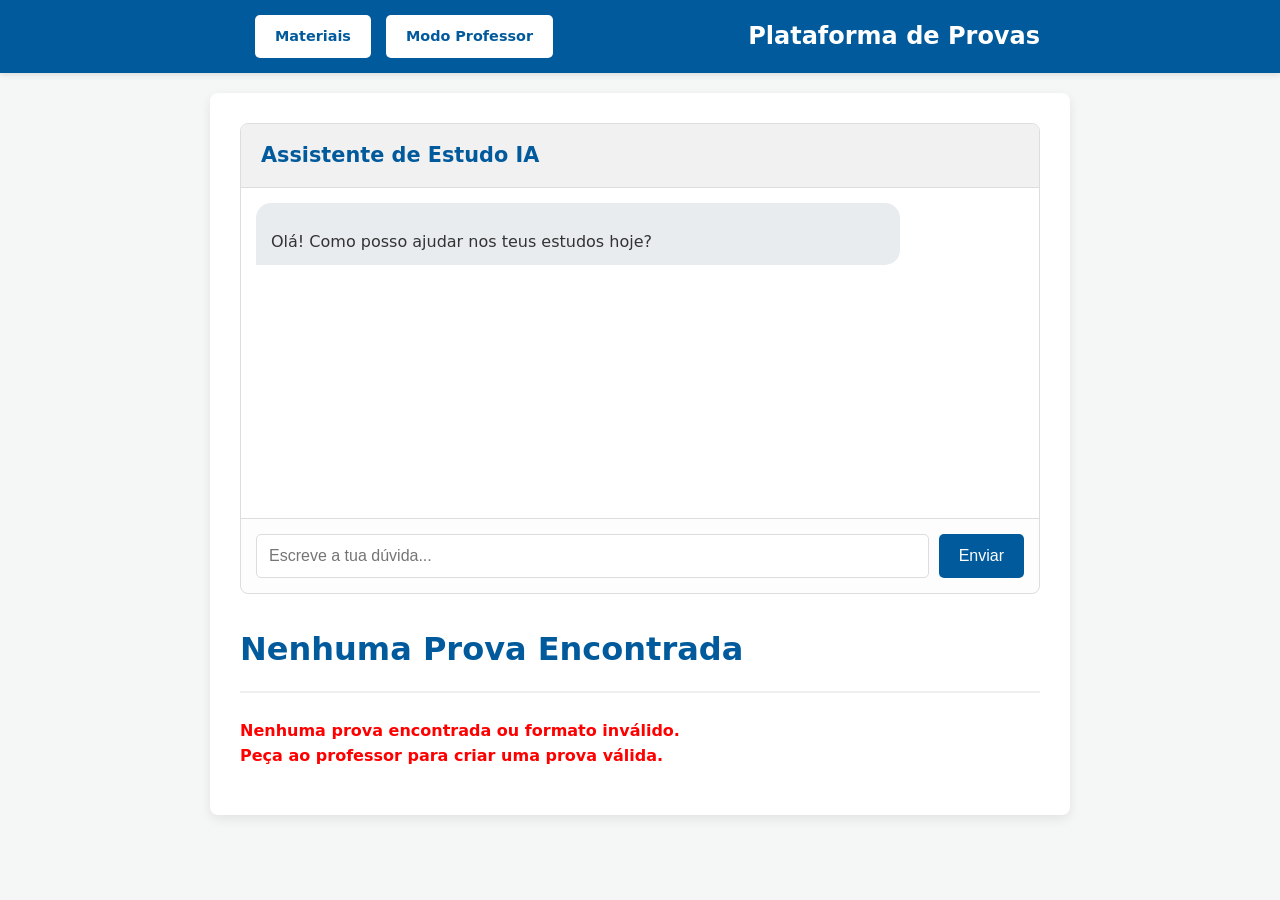
<file: fprova.html>
<!DOCTYPE html>
<html lang="pt-pt">
<head>
    <meta charset="UTF-8">
    <meta name="viewport" content="width=device-width, initial-scale=1.0">
    <title>Fazer Prova (Aluno)</title>
    
    <script type="text/javascript">
        function googleTranslateElementInit() {
            new google.translate.TranslateElement({
                pageLanguage: 'pt',
                includedLanguages: 'en,it,es,fr,pl', 
                layout: google.translate.TranslateElement.InlineLayout.SIMPLE,
                autoDisplay: false
            }, 'google_translate_element');
        }
    </script>
    <script type="text/javascript" src="//translate.google.com/translate_a/element.js?cb=googleTranslateElementInit" defer></script>
    
    <style>
        :root { --cor-principal: #005a9c; --cor-sucesso: #28a745; --cor-perigo: #dc3545; --cor-aviso: #ffc107; --cor-fundo: #f4f7f6; --cor-borda: #ddd; }

        body { 
            font-family: system-ui, -apple-system, BlinkMacSystemFont, 'Segoe UI', Roboto, Oxygen, Ubuntu, Cantarell, 'Open Sans', 'Helvetica Neue', sans-serif; 
            background-color: var(--cor-fundo); color: #333; line-height: 1.6; margin: 0; padding: 0; top: 0px !important; 
        }
        
        /* --- Header --- */
        .site-header { width: 100%; background-color: var(--cor-principal); color: #fff; padding: 15px 0; box-shadow: 0 2px 5px rgba(0,0,0,0.1); }
        .header-container { max-width: 800px; margin: 0 auto; display: flex; justify-content: space-between; align-items: center; padding: 0 30px; }
        .header-container nav { display: flex; align-items: center; gap: 15px; }
        .logo-texto { font-size: 1.5rem; font-weight: 600; color: #fff; text-decoration: none; }
        .btn-header { display: inline-block; padding: 10px 20px; font-size: 0.9rem; font-weight: 600; text-decoration: none; border-radius: 5px; background-color: #fff; color: var(--cor-principal); transition: background-color 0.2s ease, color 0.2s ease; }
        .btn-header:hover { background-color: #f0f0f0; color: #004a80; }

        /* --- Container Principal --- */
        .container { max-width: 800px; margin: 20px auto; background-color: #fff; padding: 30px; border-radius: 8px; box-shadow: 0 4px 12px rgba(0, 0, 0, 0.08); }
        
        /* --- Títulos --- */
        h1, h2 { color: var(--cor-principal); border-bottom: 2px solid #eee; padding-bottom: 15px; margin-top: 0; margin-bottom: 25px; }
        h3 { color: var(--cor-principal); margin-top: 0; }

        /* --- Formulários --- */
        .form-grupo { margin-bottom: 25px; }
        .form-grupo label { display: block; font-weight: 600; margin-bottom: 10px; color: #555; }
        .form-grupo input[type="text"], .form-grupo select { width: 100%; padding: 12px; font-size: 1rem; border: 1px solid #ccc; border-radius: 5px; box-sizing: border-box; }
        .form-grupo select { background-color: #fff; } 
        
        /* --- Questões --- */
        .questao-bloco { background: #fdfdfd; border: 1px solid #eee; border-radius: 5px; padding: 20px; margin-bottom: 25px; box-shadow: 0 1px 3px rgba(0,0,0,0.03); }
        .questao-enunciado { font-size: 1.1rem; font-weight: 600; margin-bottom: 15px; color: #333; }
        .opcoes-lista label { display: block; margin-bottom: 12px; padding: 12px 15px; border-radius: 5px; border: 1px solid #eee; cursor: pointer; transition: background-color 0.2s, border-color 0.2s; background-color: #fff; }
        .opcoes-lista label:hover { background-color: #f9f9f9; border-color: #ddd; }
        .opcoes-lista input[type="radio"] { margin-right: 12px; vertical-align: middle; }
        .resposta-escrita { width: 100%; padding: 12px; border: 1px solid #ccc; border-radius: 5px; box-sizing: border-box; min-height: 120px; resize: vertical; font-size: 1rem; }
        
        /* --- Botões --- */
        .btn { display: inline-block; padding: 12px 24px; font-size: 1rem; font-weight: 600; cursor: pointer; border: none; border-radius: 5px; background-color: var(--cor-sucesso); color: #fff; transition: background-color 0.2s ease, transform 0.1s ease; text-decoration: none; text-align: center; }
         .btn:active { transform: translateY(1px); }
        .btn:hover:not(:disabled) { background-color: #218838; }
        .btn-secundario { background-color: #6c757d; }
        .btn-secundario:hover:not(:disabled) { background-color: #5a6268; }
        .btn-pequeno { padding: 5px 10px; font-size: 0.8rem; margin-left: 10px;}
        .btn-explicacao { background: none; border: none; font-size: 1.3rem; cursor: pointer; padding: 0 5px; color: var(--cor-principal); vertical-align: middle; margin-left: 5px; }
        .btn-explicacao:hover { color: #004a80; }
        .btn-explicacao:disabled { color: #ccc; cursor: not-allowed; }
        .btn-audio { /* Botão áudio chat e explicação */
             background: none; border: none; font-size: 1.3rem; cursor: pointer; padding: 0 5px; color: var(--cor-principal); vertical-align: middle; margin-left: 5px;
        }
        .btn-audio:hover { color: #004a80; }


        /* --- Resultados --- */
        #resultado-correcao { margin-top: 40px; border-top: 2px solid #eee; padding-top: 30px; }
        .resultado-card { border: 1px solid #ddd; padding: 20px; margin-bottom: 15px; border-radius: 5px; border-left-width: 5px; border-left-style: solid; }
        .resultado-card.correto { background-color: #f0fff4; border-left-color: var(--cor-sucesso); }
        .resultado-card.incorreto { background-color: #fff0f1; border-left-color: var(--cor-perigo); }
        .resultado-card.pendente { background-color: #fffbec; border-left-color: var(--cor-aviso); }
        .resposta-aluno { font-weight: bold; margin-top: 8px; }
        .resposta-correta-info { font-style: italic; color: #555; margin-top: 8px; font-size: 0.9rem; }
         #pontuacao-final { color: var(--cor-principal); font-weight: bold; }
         .explanation-text { background-color: #f0f5fa; border: 1px solid #cce0ff; border-radius: 4px; padding: 10px; margin-top: 15px; font-size: 0.9em; color: #333; }
         .explanation-text:empty { display: none; } 
         .explanation-text.loading { font-style: italic; color: #666; }

         /* --- Chat IA --- */
         #seccao-chat-ia { border: 1px solid var(--cor-borda); border-radius: 8px; margin-bottom: 30px; background-color: #fdfdfd; }
         #chat-header { background-color: #f1f1f1; padding: 15px 20px; border-bottom: 1px solid var(--cor-borda); border-radius: 8px 8px 0 0; }
         #chat-header h2 { margin: 0; font-size: 1.3rem; border-bottom: none; padding-bottom: 0; margin-bottom: 0; }
         #chat-log { height: 300px; overflow-y: auto; padding: 15px; border-bottom: 1px solid var(--cor-borda); background-color: #fff; }
         .chat-message { margin-bottom: 15px; padding: 10px 15px; border-radius: 15px; max-width: 80%; word-wrap: break-word; }
         .chat-message.user { background-color: var(--cor-principal); color: #fff; border-bottom-right-radius: 0; margin-left: auto; }
         .chat-message.ai { background-color: #e9ecef; color: #333; border-bottom-left-radius: 0; margin-right: auto; }
          .chat-message.ai .media-links a { display: inline-block; margin-top: 8px; margin-right: 10px; font-size: 0.9em; text-decoration: none; color: var(--cor-principal); font-weight: 500; }
           .chat-message.ai .media-links a:hover { text-decoration: underline; }
         .chat-message p:last-child { margin-bottom: 0; } 
         .chat-input-area { display: flex; padding: 15px; gap: 10px; }
         #chat-input { flex-grow: 1; padding: 12px; border: 1px solid var(--cor-borda); border-radius: 5px; font-size: 1rem; }
         #send-chat-btn { padding: 12px 20px; background-color: var(--cor-principal); border: none; color: white; border-radius: 5px; cursor: pointer; font-size: 1rem; }
         #send-chat-btn:hover { background-color: #004a80; }
         #send-chat-btn:disabled { background-color: #adb5bd; cursor: not-allowed;}

         /* --- Resultados Aluno (Novo) --- */
         .submissao-card { border: 1px solid var(--cor-borda); border-radius: 8px; margin-bottom: 15px; background: #fff; box-shadow: 0 2px 5px rgba(0,0,0,0.05); overflow: hidden; }
         .submissao-header { background: #f9f9f9; padding: 15px 20px; border-radius: 8px; cursor: pointer; display: flex; justify-content: space-between; align-items: center; }
         .submissao-header-info { flex-grow: 1; margin-right: 15px; }
         .submissao-header-info h3 { margin-bottom: 5px; font-size: 1.15rem; color: var(--cor-principal); margin-top: 0;}
         .submissao-header-info p { margin: 0; font-size: 0.9rem; color: #555;}
         .submissao-seta { font-size: 1.2rem; color: var(--cor-principal); transition: transform 0.3s; flex-shrink: 0; }
         .submissao-seta.aberto { transform: rotate(180deg); }
         .submissao-body { padding: 20px; display: none; border-top: 1px solid #eee; background: #fff; }

         /* --- Google Translate --- */
        .goog-te-gadget-simple { background-color: transparent !important; border: 1px solid #fff !important; border-radius: 5px !important; padding: 8px 5px !important; cursor: pointer; }
        .goog-te-gadget-simple span { color: #fff !important; font-weight: 600; font-size: 0.9rem; }
        .goog-te-gadget-icon { display: none !important; }
        .goog-te-banner-frame { display: none !important; }
    </style>
</head>
<body>

    <header class="site-header">
        <div class="header-container">
            <nav>
                <div id="google_translate_element"></div>
                <a href="materiais.html" class="btn-header">Materiais</a>
                <a href="index.html" class="btn-header">Modo Professor</a>
            </nav>
            <a href="#" class="logo-texto">Plataforma de Provas</a> 
        </div>
    </header>

    <div class="container">
        
        <div id="seccao-chat-ia">
            <div id="chat-header"> <h2>Assistente de Estudo IA</h2> </div>
            <div id="chat-log">
                 <div class="chat-message ai"><p>Olá! Como posso ajudar nos teus estudos hoje?</p></div>
            </div>
            <div class="chat-input-area">
                <input type="text" id="chat-input" placeholder="Escreve a tua dúvida...">
                <button id="send-chat-btn" title="Enviar Mensagem">Enviar</button>
            </div>
        </div>

        <h1 id="titulo-pagina">Realizar Prova</h1>
        <div id="seccao-selecao-prova">
            <form id="form-selecao">
                <div class="form-grupo"> <label for="nome-aluno">O seu Nome:</label> <input type="text" id="nome-aluno" placeholder="Escreva o seu nome completo" required> </div>
                <div class="form-grupo"> <label for="dropdown-provas">Provas Disponíveis:</label> <select id="dropdown-provas" required> <option value="" disabled selected>A carregar provas...</option> </select> </div>
                <button type="submit" class="btn">Começar Prova</button>
                <button type="button" id="btn-ver-meus-resultados" class="btn btn-secundario" style="margin-left: 10px;">Ver Minhas Provas</button>
            </form>

            <div id="seccao-resultados-aluno" style="display: none; margin-top: 30px;">
                <h2>As Minhas Provas Respondidas</h2>
                <div id="lista-resultados-aluno">
                    <p>Nenhuma prova respondida com este nome.</p>
                </div>
                <button type="button" id="btn-voltar-selecao" class="btn btn-secundario" style="margin-top: 15px;">Voltar</button>
            </div>
        </div>

        <form id="form-prova" style="display: none;"> <h2 id="titulo-prova"></h2> <div id="questoes-container"></div> <button type="submit" class="btn">Submeter Prova</button> </form>
        
        <div id="resultado-correcao" style="display: none;"> 
            <h2>Resultados da Prova</h2> 
            <h3 id="pontuacao-final"></h3> 
            <div id="respostas-detalhadas"></div> 
            <button type="button" id="btn-voltar-inicio" class="btn btn-secundario" style="margin-top: 20px;">Voltar ao Início</button>
        </div>
    </div>


    <script>
        
        // --- Chave API Gemini ---
        const API_KEY_CHAT = "AIzaSyCp7OEFGoFZUh_CTRRvEPOB95EhbZKgb7g"; // SUBSTITUA PELA SUA CHAVE
        // -------------------------

        let todasAsProvas = [];
        let provaAtual = null; 
        let nomeAlunoAtual = ""; 

        // --- Variáveis Globais Chat e TTS ---
        const chatLog = document.getElementById('chat-log');
        const chatInput = document.getElementById('chat-input');
        const sendChatBtn = document.getElementById('send-chat-btn');
        const seccaoChatIA = document.getElementById('seccao-chat-ia'); 
        const synth = window.speechSynthesis; 

        try {
            const provasJSON = localStorage.getItem('bancoDeProvas');
            if (provasJSON) {
                todasAsProvas = JSON.parse(provasJSON);
                // Validação básica se é um array
                if (!Array.isArray(todasAsProvas)) {
                    console.error("Formato inválido para 'bancoDeProvas' no localStorage. Esperado um array.");
                    todasAsProvas = []; // Reseta para array vazio
                }
            }
        } catch (error) { 
            console.error("Erro ao ler ou parsear 'bancoDeProvas' do localStorage:", error);
            todasAsProvas = []; // Reseta em caso de erro de parse
        }

        document.addEventListener('DOMContentLoaded', () => {
            // Elementos Prova
            const seccaoSelecaoProva = document.getElementById('seccao-selecao-prova');
            const formSelecao = document.getElementById('form-selecao');
            const dropdownProvas = document.getElementById('dropdown-provas');
            const nomeAlunoInput = document.getElementById('nome-aluno'); 
            const paginaTituloEl = document.getElementById('titulo-pagina');
            const formProvaEl = document.getElementById('form-prova');
            const tituloProvaEl = document.getElementById('titulo-prova');
            const questoesContainerEl = document.getElementById('questoes-container');
            const resultadoCorrecaoEl = document.getElementById('resultado-correcao');
            const pontuacaoFinalEl = document.getElementById('pontuacao-final');
            const respostasDetalhadasEl = document.getElementById('respostas-detalhadas');

            // --- Seletores (para Voltar Início e Ver Resultados) ---
            const btnVoltarInicio = document.getElementById('btn-voltar-inicio');
            const btnVerMeusResultados = document.getElementById('btn-ver-meus-resultados');
            const seccaoResultadosAluno = document.getElementById('seccao-resultados-aluno');
            const listaResultadosAlunoEl = document.getElementById('lista-resultados-aluno');
            const btnVoltarSelecao = document.getElementById('btn-voltar-selecao');
            const formSelecaoContainer = document.getElementById('form-selecao'); // O form em si

            // --- Lógica Chat ---
            sendChatBtn.addEventListener('click', enviarMensagemChat);
            chatInput.addEventListener('keypress', (e) => { if (e.key === 'Enter' && !sendChatBtn.disabled) enviarMensagemChat(); });

            async function enviarMensagemChat() {
                const userMessage = chatInput.value.trim();
                if (!userMessage) return;
                addMessageToChat(userMessage, 'user');
                chatInput.value = ''; chatInput.focus();
                sendChatBtn.disabled = true; 
                addMessageToChat('A pensar...', 'ai', 'pensando'); 
                try {
                    const aiResponseText = await chamarGeminiChatAPI(userMessage);
                    chatLog.querySelector('.pensando')?.remove();
                    addMessageToChat(aiResponseText, 'ai');
                } catch (error) {
                     chatLog.querySelector('.pensando')?.remove();
                     addMessageToChat(`Erro ao contactar a IA: ${error.message}`, 'ai', 'erro');
                     console.error("Erro chat IA:", error);
                } finally { sendChatBtn.disabled = false; }
            }

            function addMessageToChat(text, sender, id = null) {
                const messageDiv = document.createElement('div');
                messageDiv.classList.add('chat-message', sender);
                if (id) messageDiv.classList.add(id); 

                const p = document.createElement('p');
                p.textContent = text; 
                messageDiv.appendChild(p);

                if (sender === 'ai' && !id) { 
                    if ('speechSynthesis' in window && synth) {
                        const btnAudio = document.createElement('button');
                        btnAudio.textContent = '🔊'; 
                        btnAudio.title = "Ouvir resposta";
                        btnAudio.classList.add('btn-audio'); 
                        btnAudio.onclick = (event) => {
                            const button = event.currentTarget; 
                            if (button.dataset.speaking === 'true') { synth.cancel(); } 
                            else { lerTexto(text, button); }
                        };
                        messageDiv.appendChild(btnAudio);
                    }
                    const mediaLinksDiv = document.createElement('div'); mediaLinksDiv.classList.add('media-links'); let mediaFound = false;
                    const imgMatch = text.match(/Pesquisar imagens? sobre:\s*(.*)/i);
                    if (imgMatch?.[1]) { const term = imgMatch[1].trim(); const link = document.createElement('a'); link.href = `https://www.google.com/search?tbm=isch&q=${encodeURIComponent(term)}`; link.textContent = `🖼️ Ver imagens de "${term}"`; link.target = '_blank'; mediaLinksDiv.appendChild(link); mediaFound = true; }
                    const vidMatch = text.match(/(?:Ver|Pesquisar) vídeos? sobre:\s*(.*)/i);
                     if (vidMatch?.[1]) { const term = vidMatch[1].trim(); const link = document.createElement('a'); link.href = `https://www.youtube.com/results?search_query=${encodeURIComponent(term)}`; link.textContent = `▶️ Ver vídeos sobre "${term}"`; link.target = '_blank'; mediaLinksDiv.appendChild(link); mediaFound = true; }
                    if (mediaFound) messageDiv.appendChild(mediaLinksDiv);
                }
                chatLog.appendChild(messageDiv);
                chatLog.scrollTop = chatLog.scrollHeight; 
            }

            function lerTexto(texto, buttonElement) {
                if (!synth) { alert("Síntese de voz não está disponível."); return; }
                if (synth.speaking) synth.cancel(); 
                if (!texto || !buttonElement) return;

                const utterance = new SpeechSynthesisUtterance(texto);
                utterance.lang = document.documentElement.lang || 'pt-PT'; 

                const resetButtonStyle = () => {
                    buttonElement.textContent = '🔊';
                    buttonElement.title = buttonElement.classList.contains('btn-explicacao') ? "Ouvir explicação" : "Ouvir resposta";
                    delete buttonElement.dataset.speaking;
                    buttonElement.disabled = false; // Garante que é reativado
                };

                utterance.onstart = () => {
                    buttonElement.textContent = '⏹️'; 
                    buttonElement.title = "Parar leitura";
                    buttonElement.dataset.speaking = 'true';
                };
                utterance.onend = resetButtonStyle; 
                utterance.onerror = (event) => {
                    console.error('SpeechSynthesis Error:', event.error); resetButtonStyle(); 
                    alert(`Erro ao ler: ${event.error}`);
                };
                synth.speak(utterance);
            }
            
            async function chamarGeminiChatAPI(pergunta) {
                 if (!API_KEY_CHAT || API_KEY_CHAT.length < 35) throw new Error("Chave API Chat inválida.");
                const API_URL = `https://generativelanguage.googleapis.com/v1beta/models/gemini-flash-latest:generateContent?key=${API_KEY_CHAT}`; 
                const prompt = `És um assistente de estudo prestável. Responde à pergunta: "${pergunta}". Se útil, sugere pesquisas usando EXATAMENTE: "Pesquisar imagens sobre: [termo]" ou "Ver vídeos sobre: [termo]". Responde em Português.`;
                const payload = { contents: [{ parts: [{ text: prompt }] }], safetySettings: [ { category: "HARM_CATEGORY_HARASSMENT", threshold: "BLOCK_MEDIUM_AND_ABOVE" }, { category: "HARM_CATEGORY_HATE_SPEECH", threshold: "BLOCK_MEDIUM_AND_ABOVE" }, { category: "HARM_CATEGORY_SEXUALLY_EXPLICIT", threshold: "BLOCK_MEDIUM_AND_ABOVE" }, { category: "HARM_CATEGORY_DANGEROUS_CONTENT", threshold: "BLOCK_MEDIUM_AND_ABOVE" } ], generationConfig: { temperature: 0.6 } }; 
                const response = await fetch(API_URL, { method: 'POST', headers: { 'Content-Type': 'application/json' }, body: JSON.stringify(payload) });
                if (!response.ok) { const txt = await response.text(); console.error("API Chat Error:", response.status, txt); throw new Error(`API Chat ${response.status}: ${txt}`); }
                const data = await response.json();
                if (!data.candidates?.[0]?.content?.parts?.[0]?.text) { if (data.promptFeedback?.blockReason) throw new Error(`Bloqueado: ${data.promptFeedback.blockReason}`); console.error("API Chat Resposta Inválida:", data); throw new Error("Resposta IA inválida."); }
                return data.candidates[0].content.parts[0].text;
            }

            async function chamarGeminiExplicacaoAPI(enunciado, respostaAluno, respostaCorreta) {
                if (!API_KEY_CHAT || API_KEY_CHAT.length < 35) throw new Error("Chave API inválida.");
                const API_URL = `https://generativelanguage.googleapis.com/v1beta/models/gemini-flash-latest:generateContent?key=${API_KEY_CHAT}`; 
                const prompt = `Explica de forma simples e concisa porque a resposta "${respostaAluno}" está incorreta para a pergunta "${enunciado}", sabendo que a resposta correta é "${respostaCorreta}". Foca-te no erro conceptual. Responde apenas com a explicação em Português.`;
                const payload = { contents: [{ parts: [{ text: prompt }] }], safetySettings: [ /*...*/ ], generationConfig: { temperature: 0.5 } }; 
                const response = await fetch(API_URL, { method: 'POST', headers: { 'Content-Type': 'application/json' }, body: JSON.stringify(payload) });
                if (!response.ok) { const txt = await response.text(); console.error("API Explicação Error:", response.status, txt); throw new Error(`API Explicação ${response.status}: ${txt}`); }
                const data = await response.json();
                 if (!data.candidates?.[0]?.content?.parts?.[0]?.text) { if (data.promptFeedback?.blockReason) throw new Error(`Bloqueado: ${data.promptFeedback.blockReason}`); console.error("API Explicação Resposta Inválida:", data); throw new Error("IA não gerou explicação."); }
                return data.candidates[0].content.parts[0].text;
            }

            // --- Lógica da Prova ---
            
            // --- 1. PREENCHER O DROPDOWN ---
            function povoarDropdown() { // GARANTIR QUE ESTÁ DEFINIDA ANTES DE SER CHAMADA
                if (!Array.isArray(todasAsProvas) || todasAsProvas.length === 0) {
                    if(paginaTituloEl) paginaTituloEl.textContent = "Nenhuma Prova Encontrada";
                    if(seccaoSelecaoProva) { 
                        seccaoSelecaoProva.innerHTML = `<p style="color: red; font-weight: bold;">Nenhuma prova encontrada ou formato inválido.<br>Peça ao professor para criar uma prova válida.</p>`;
                    }
                    return;
                }
                
                dropdownProvas.innerHTML = ''; 
                const defaultOption = document.createElement('option'); defaultOption.value = ""; defaultOption.textContent = "Selecione uma prova..."; defaultOption.disabled = true; defaultOption.selected = true; dropdownProvas.appendChild(defaultOption);
                
                todasAsProvas.forEach((prova, index) => {
                    if (prova && typeof prova === 'object' && prova.titulo) { // Verifica se prova e titulo existem
                        const option = document.createElement('option'); option.value = index; 
                        option.textContent = prova.titulo; dropdownProvas.appendChild(option);
                    } else { console.warn(`Prova inválida no índice ${index}. Ignorando.`); }
                });
            } // Fim povoarDropdown

            // Chama povoarDropdown AQUI, dentro do DOMContentLoaded mas após a sua definição
             povoarDropdown(); 

            // --- 2. COMEÇAR A PROVA ---
            formSelecao.addEventListener('submit', (e) => {
                e.preventDefault(); const idx = dropdownProvas.value; nomeAlunoAtual = nomeAlunoInput.value.trim(); 
                if (idx === "" || nomeAlunoAtual === "") { alert("Preencha nome e selecione prova."); return; }
                provaAtual = todasAsProvas[idx];
                if (!provaAtual || !Array.isArray(provaAtual.perguntas)) { alert("Erro: Prova inválida."); return; }
                seccaoChatIA.style.display = 'none'; 
                seccaoSelecaoProva.style.display = 'none'; 
                seccaoResultadosAluno.style.display = 'none'; // <-- Esconde resultados do aluno
                formProvaEl.style.display = 'block';
                if(paginaTituloEl) paginaTituloEl.textContent = `A realizar prova (Aluno: ${nomeAlunoAtual}):`; carregarProva(provaAtual);
            });

            // --- 3. CARREGAR A PROVA ---
            function carregarProva(prova) {
                if(tituloProvaEl) tituloProvaEl.textContent = prova.titulo || "S/ Título"; 
                questoesContainerEl.innerHTML = '';
                 if (!prova || !Array.isArray(prova.perguntas)) { questoesContainerEl.innerHTML = `<p style="color: red;">Erro: Formato inválido.</p>`; return; }
                prova.perguntas.forEach((questao, index) => {
                     if (typeof questao !== 'object' || questao === null || !questao.tipo || !questao.enunciado) {
                         const erroDiv = document.createElement('div'); erroDiv.className = 'questao-bloco';
                         erroDiv.innerHTML = `<p style="color: red;">Erro: Pergunta ${index + 1} mal formatada.</p>`; questoesContainerEl.appendChild(erroDiv); return; 
                     }
                    const questaoDiv = document.createElement('div'); questaoDiv.className = 'questao-bloco';
                     let enunciado = questao.enunciado; let conteudoHTML = `<p class="questao-enunciado">${index + 1}. ${enunciado}</p>`;
                    try { 
                        switch (questao.tipo) {
                            case 'Escolha Múltipla': 
                                if (!Array.isArray(questao.opcoes)) throw new Error("Opções inválidas.");
                                conteudoHTML += '<div class="opcoes-lista">';
                                questao.opcoes.forEach((opcao) => { 
                                     if (typeof opcao === 'object' && opcao !== null && opcao.hasOwnProperty('texto')) {
                                         const valorOpcao = String(opcao.texto); const valorEscapado = valorOpcao.replace(/"/g, '&quot;');
                                         conteudoHTML += `<label><input type="radio" name="q${index}" value="${valorEscapado}" required> ${valorOpcao}</label>`;
                                     } else { console.warn(`Opção inválida na pergunta ${index + 1}:`, opcao); }
                                });
                                conteudoHTML += '</div>'; break;
                            case 'Verdadeiro/Falso': conteudoHTML += `<div class="opcoes-lista"><label><input type="radio" name="q${index}" value="Verdadeiro" required> Verdadeiro</label><label><input type="radio" name="q${index}" value="Falso" required> Falso</label></div>`; break;
                            case 'Resposta Escrita': conteudoHTML += `<textarea name="q${index}" class="resposta-escrita" placeholder="Escreva a sua resposta..." required></textarea>`; break;
                            default: conteudoHTML += `<p style="color: orange;">Tipo não suportado.</p>`;
                        }
                        questaoDiv.innerHTML = conteudoHTML;
                    } catch (error) { console.error(`Erro pergunta ${index + 1}:`, error); questaoDiv.innerHTML = `<p class="questao-enunciado">${index + 1}. ${enunciado}</p><p style="color: red;">Erro opções.</p>`; }
                    questoesContainerEl.appendChild(questaoDiv);
                });
            }

             // --- 4. SUBMETER E CORRIGIR ---
            formProvaEl.addEventListener('submit', (e) => {
                e.preventDefault(); const formData = new FormData(formProvaEl); const respostas = new Map();
                for (let [n, v] of formData.entries()) { respostas.set(n, typeof v === 'string' ? v.replace(/<[^>]*>/g, '') : v); }
                formProvaEl.style.display = 'none'; resultadoCorrecaoEl.style.display = 'block'; 
                // seccaoChatIA.style.display = 'block'; // Mostra chat de novo?
                corrigirProva(respostas, provaAtual);
            });

            // --- 5. FUNÇÃO DE CORREÇÃO ---
            function corrigirProva(respostasAluno, prova) {
                let pontuacao = 0; let totalCorr = 0;
                respostasDetalhadasEl.innerHTML = ''; let detalhesRes = [];
                 if (!prova || !Array.isArray(prova.perguntas)) { respostasDetalhadasEl.innerHTML = '<p style="color: red;">Erro: Correção falhou.</p>'; return; }
                
                prova.perguntas.forEach((questao, index) => {
                     if (typeof questao !== 'object' || questao === null || !questao.tipo || !questao.enunciado) {
                         const errCard = document.createElement('div'); errCard.className = 'resultado-card pendente';
                         errCard.innerHTML = `<p>Pergunta ${index + 1} Inválida</p>`; respostasDetalhadasEl.appendChild(errCard);
                         detalhesRes.push({ enunciado: `Inválida ${index + 1}`, status: 'pendente', info: 'Erro formato.'}); return; 
                     }
                    const nomeInput = `q${index}`;
                    const respAluno = respostasAluno.get(nomeInput) || "Não respondeu";
                    const respAlunoSanit = String(respAluno).replace(/</g, "&lt;").replace(/>/g, "&gt;");
                    const card = document.createElement('div'); card.className = 'resultado-card';
                    let enunciado = questao.enunciado;
                    // Escapa as aspas no enunciado antes de colocar no data attribute
                    const enunciadoEscapado = enunciado.replace(/"/g, '&quot;'); 
                    let conteudo = `<p class="questao-enunciado">${index + 1}. ${enunciado}</p><p class="resposta-aluno">Sua resposta: ${respAlunoSanit}</p>`;
                    let status = 'pendente'; let info = 'Correção pendente.'; let respCorr = '';
                    let respDef = questao.hasOwnProperty('resposta');
                    let optsDef = Array.isArray(questao.opcoes) && questao.opcoes.length > 0;
                    let optCorrDef = optsDef && questao.opcoes.some(opt => typeof opt === 'object' && opt !== null && opt.correta === true);

                    if (questao.tipo === 'Resposta Escrita') { /* pendente */ } 
                    else if (questao.tipo === 'Verdadeiro/Falso' && respDef) {
                         totalCorr++; respCorr = String(questao.resposta);
                         if (String(respAluno) === respCorr) { status = 'correto'; info = `✓ Correto!`; pontuacao++; } 
                         else { status = 'incorreto'; info = `✗ Incorreto. Correta: ${respCorr}`; }
                    } else if (questao.tipo === 'Escolha Múltipla' && optCorrDef) {
                         totalCorr++; const ocObj = questao.opcoes.find(opt => typeof opt === 'object' && opt !== null && opt.correta === true);
                         // Garante que ocObj e ocObj.texto existem antes de tentar aceder
                         if (ocObj && ocObj.hasOwnProperty('texto')) {
                            respCorr = String(ocObj.texto);
                            if (String(respAluno) === respCorr) { status = 'correto'; info = `✓ Correto!`; pontuacao++; } 
                            else { status = 'incorreto'; info = `✗ Incorreto. Correta: ${respCorr}`; }
                         } else {
                            status = 'pendente'; info = 'Erro definição (opção correta inválida).';
                            console.warn(`Opção correta inválida na pergunta ${index + 1}:`, questao.opcoes);
                         }
                    } else { /* Pendente por erro */
                        if (!optCorrDef && questao.tipo === 'Escolha Múltipla') info = 'Erro definição (sem opção correta).';
                        else if (!respDef && questao.tipo === 'Verdadeiro/Falso') info = 'Erro definição (sem resposta correta).';
                        console.warn(`Correção não aplicável ou erro na pergunta ${index + 1}:`, questao);
                    }
                    card.classList.add(status); 
                    conteudo += `<p class="resposta-correta-info">${info}`;
                    if (status === 'incorreto' && respCorr) {
                         const explanationId = `explanation-${index}`;
                         // Escapa aspas nas respostas também
                         const respAlunoEscapado = respAlunoSanit.replace(/"/g, '&quot;');
                         const respCorrEscapado = respCorr.replace(/"/g, '&quot;');
                         conteudo += ` <button class="btn-explicacao btn-audio" title="Ouvir explicação do erro" 
                                        data-enunciado="${enunciadoEscapado}" 
                                        data-resposta-aluno="${respAlunoEscapado}" 
                                        data-resposta-correta="${respCorrEscapado}"
                                        data-explanation-id="${explanationId}">🔊</button>`;
                         conteudo += `</p><div class="explanation-text" id="${explanationId}"></div>`; 
                    } else { conteudo += `</p>`; }

                    card.innerHTML = conteudo;
                    respostasDetalhadasEl.appendChild(card);
                    detalhesRes.push({ enunciado: enunciado, respostaAluno: respAluno, status: status, info: info });
                });

                if (totalCorr > 0) pontuacaoFinalEl.textContent = `Pontuação (automática): ${pontuacao} / ${totalCorr}`;
                else if (prova.perguntas.length > 0 && prova.perguntas.some(q => typeof q === 'object' && q !== null)) pontuacaoFinalEl.textContent = `Correção manual ou prova com erros.`;
                else pontuacaoFinalEl.textContent = `Prova vazia ou inválida.`;
                
                if(paginaTituloEl) paginaTituloEl.textContent = `Resultados da Prova (Aluno: ${nomeAlunoAtual})`;
                window.scrollTo(0, 0); 

                const resSalvar = { id: new Date().toISOString(), nomeAluno: nomeAlunoAtual, tituloProva: prova.titulo || "S/ Título", pontuacao: pontuacao, totalCorrigiveis: totalCorr, totalPerguntas: prova.perguntas.length, detalhes: detalhesRes };
                try { let banco = JSON.parse(localStorage.getItem('bancoDeResultados')) || []; banco.push(resSalvar); localStorage.setItem('bancoDeResultados', JSON.stringify(banco)); } 
                catch (error) { console.error("Erro salvar resultado:", error); }
            }

            // --- Listener Botões Explicação ---
            respostasDetalhadasEl.addEventListener('click', async (event) => {
                const button = event.target.closest('.btn-explicacao');
                if (!button) return; 

                const explanationId = button.dataset.explanationId;
                const explanationDiv = document.getElementById(explanationId);
                if (!explanationDiv) return;

                 if (button.dataset.speaking === 'true') { synth.cancel(); return; }

                if (explanationDiv.textContent && !explanationDiv.classList.contains('loading')) {
                    lerTexto(explanationDiv.textContent, button); return;
                }
                const enunciado = button.dataset.enunciado; const respAluno = button.dataset.respostaAluno; const respCorr = button.dataset.respostaCorreta;
                explanationDiv.textContent = 'A gerar explicação...'; explanationDiv.classList.add('loading'); button.disabled = true;
                try {
                    const explicacao = await chamarGeminiExplicacaoAPI(enunciado, respAluno, respCorr);
                    explanationDiv.textContent = explicacao; explanationDiv.classList.remove('loading');
                    lerTexto(explicacao, button); 
                } catch (error) {
                    console.error("Erro gerar explicação:", error);
                    explanationDiv.textContent = `Erro: ${error.message}`; explanationDiv.classList.remove('loading'); explanationDiv.style.color = 'red'; 
                    // Reativa botão imediatamente em caso de erro na API
                    button.disabled = false; 
                    button.textContent = '🔊'; 
                    delete button.dataset.speaking;
                } 
                // Não precisa de finally para reativar, pois lerTexto() já faz isso no onend/onerror
            });

            // --- Novos Listeners (Ver Resultados e Voltar) ---

            // Botão "Voltar ao Início" após submeter
            btnVoltarInicio.addEventListener('click', () => {
                resultadoCorrecaoEl.style.display = 'none';
                seccaoChatIA.style.display = 'block';
                seccaoSelecaoProva.style.display = 'block';
                formSelecaoContainer.style.display = 'block'; // Garante que o form é re-exibido
                seccaoResultadosAluno.style.display = 'none'; // Garante que a lista de resultados está escondida
                paginaTituloEl.textContent = "Realizar Prova";
                nomeAlunoInput.value = nomeAlunoAtual; // Mantém o nome do aluno
                dropdownProvas.value = ""; // Reseta o dropdown
            });

            // Botão "Ver Minhas Provas"
            btnVerMeusResultados.addEventListener('click', () => {
                const nomeAluno = nomeAlunoInput.value.trim();
                if (!nomeAluno) {
                    alert("Por favor, insira o seu nome para ver as provas respondidas.");
                    nomeAlunoInput.focus();
                    return;
                }
                nomeAlunoAtual = nomeAluno; // Armazena o nome
                carregarResultadosAluno(nomeAluno);
                formSelecaoContainer.style.display = 'none';
                seccaoResultadosAluno.style.display = 'block';
                paginaTituloEl.textContent = `Provas de: ${nomeAluno}`;
            });

            // Botão "Voltar" (da lista de provas do aluno para a seleção)
            btnVoltarSelecao.addEventListener('click', () => {
                formSelecaoContainer.style.display = 'block';
                seccaoResultadosAluno.style.display = 'none';
                paginaTituloEl.textContent = "Realizar Prova";
            });
            
            // Listener para acordeão dos resultados do aluno
            listaResultadosAlunoEl.addEventListener('click', (e) => {
                const header = e.target.closest('.submissao-header');
                if (!header) return;
                
                e.stopPropagation();
                const sId = header.getAttribute('data-target-id');
                if (!sId) return;
                
                const b = document.getElementById(`body-${sId}`);
                const s = document.getElementById(`seta-${sId}`);
                if (b && s) {
                    const open = b.style.display === 'block';
                    b.style.display = open ? 'none' : 'block';
                    s.classList.toggle('aberto', !open);
                    s.textContent = open ? '▼' : '▲';
                }
            });

            /**
             * (Nova Função) Carrega os resultados filtrados para o aluno atual.
             * @param {string} nomeAluno - O nome do aluno para filtrar.
             */
            function carregarResultadosAluno(nomeAluno) {
                let banco = [];
                try {
                    banco = JSON.parse(localStorage.getItem('bancoDeResultados')) || [];
                    if (!Array.isArray(banco)) banco = [];
                } catch (e) {
                    listaResultadosAlunoEl.innerHTML = '<p style="color: red;">Erro ao ler resultados.</p>';
                    return;
                }

                // Filtra resultados pelo nome do aluno (case-insensitive)
                const meusResultados = banco.filter(sub => sub.nomeAluno && sub.nomeAluno.toLowerCase() === nomeAluno.toLowerCase());

                if (meusResultados.length === 0) {
                    listaResultadosAlunoEl.innerHTML = '<p>Nenhuma prova respondida encontrada com este nome.</p>';
                    return;
                }

                listaResultadosAlunoEl.innerHTML = '';
                meusResultados.slice().reverse().forEach(sub => {
                    if (!sub || typeof sub !== 'object' || !sub.id || !Array.isArray(sub.detalhes)) {
                        return; // Ignora submissões inválidas
                    }
                    
                    const div = document.createElement('div');
                    div.className = 'submissao-card';
                    const data = new Date(sub.id).toLocaleString('pt-PT');
                    let pts = `Pontos: ${sub.pontuacao}/${sub.totalCorrigiveis}`;
                    if (sub.totalCorrigiveis === 0) pts = `Total: ${sub.totalPerguntas} (Correção Manual)`;

                    let hHTML = `
                        <div class="submissao-header" data-target-id="${sub.id}">
                            <div class="submissao-header-info">
                                <h3>${sub.tituloProva || 'S/ Título'}</h3>
                                <p><strong>${pts}</strong></p>
                                <p>Data: ${data}</p>
                            </div>
                            <span class="submissao-seta" id="seta-${sub.id}">▼</span>
                        </div>`;

                    let bHTML = `<div class="submissao-body" id="body-${sub.id}">`;
                    sub.detalhes.forEach((det, i) => {
                        if (typeof det !== 'object' || det === null) return;
                        const rAl = String(det.respostaAluno || "").replace(/</g, "&lt;");
                        bHTML += `
                            <div class="resultado-card ${det.status || 'pendente'}">
                                <p class="questao-enunciado">${i + 1}. ${det.enunciado || 'Inválido'}</p>
                                <p class="resposta-aluno">Sua resposta: ${rAl}</p>
                                <p class="resposta-correta-info">${det.info || 'N/A'}</p>
                            </div>`;
                    });
                    bHTML += '</div>';
                    div.innerHTML = hHTML + bHTML;
                    listaResultadosAlunoEl.appendChild(div);
                });
            }


        }); // Fim DOMContentLoaded
    </script>

</body>
</html>
</file>
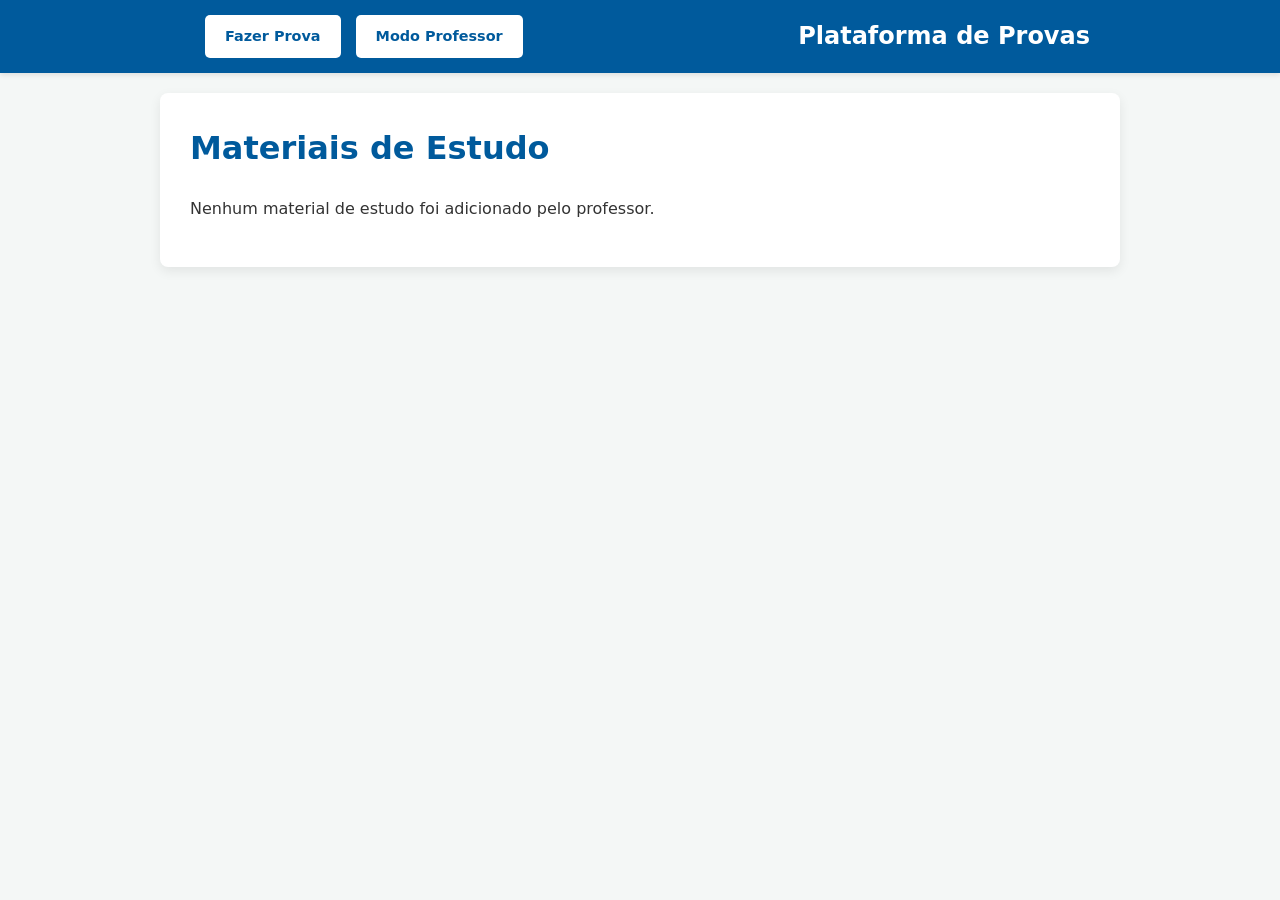
<file: materiais.html>
<!DOCTYPE html>
<html lang="pt-pt">
<head>
    <meta charset="UTF-8">
    <meta name="viewport" content="width=device-width, initial-scale=1.0">
    <title>Materiais de Estudo (Aluno)</title>
    
    <script type="text/javascript">
        function googleTranslateElementInit() {
            new google.translate.TranslateElement({
                pageLanguage: 'pt',
                includedLanguages: 'en,it,es,fr,pl', 
                layout: google.translate.TranslateElement.InlineLayout.SIMPLE,
                autoDisplay: false
            }, 'google_translate_element');
        }
    </script>
    <script type="text/javascript" src="//translate.google.com/translate_a/element.js?cb=googleTranslateElementInit" defer></script>
    
    <style>
        :root { --cor-principal: #005a9c; --cor-sucesso: #28a745; --cor-perigo: #dc3545; --cor-aviso: #ffc107; --cor-fundo: #f4f7f6; --cor-borda: #ddd; }
        
        body { 
            font-family: system-ui, -apple-system, BlinkMacSystemFont, 'Segoe UI', Roboto, Oxygen, Ubuntu, Cantarell, 'Open Sans', 'Helvetica Neue', sans-serif; 
            background-color: var(--cor-fundo); color: #333; line-height: 1.6; margin: 0; padding: 0; top: 0px !important; 
        }
        
        .site-header { width: 100%; background-color: var(--cor-principal); color: #fff; padding: 15px 0; box-shadow: 0 2px 5px rgba(0,0,0,0.1); }
        .header-container { max-width: 900px; margin: 0 auto; display: flex; justify-content: space-between; align-items: center; padding: 0 30px; }
        .header-container nav { display: flex; align-items: center; gap: 15px; }
        .logo-texto { font-size: 1.5rem; font-weight: 600; color: #fff; text-decoration: none; }
        .btn-header { display: inline-block; padding: 10px 20px; font-size: 0.9rem; font-weight: 600; text-decoration: none; border-radius: 5px; background-color: #fff; color: var(--cor-principal); transition: background-color 0.2s ease, color 0.2s ease; }
        .btn-header:hover { background-color: #f0f0f0; color: #004a80; }

        .container { max-width: 900px; margin: 20px auto; background-color: #fff; padding: 30px; border-radius: 8px; box-shadow: 0 4px 12px rgba(0, 0, 0, 0.08); overflow: hidden; }
        
        h1, h2, h3 { color: var(--cor-principal); margin-top: 0; }

        /* Estilos de Acordeão Aninhado (copiado de cprova.html) */
        .accordion-nested { background-color: #fdfdfd; border: 1px solid #eee; border-radius: 5px; margin-bottom: 20px; overflow: hidden; }
        .accordion-header-nested { display: flex; justify-content: space-between; align-items: center; cursor: pointer; padding: 20px; background-color: #fdfdfd; }
        .accordion-header-nested h3 { margin-bottom: 0; font-size: 1.25rem; }
        .accordion-seta-nested { font-size: 1.2rem; color: var(--cor-principal); transition: transform 0.3s; }
        .accordion-seta-nested.aberto { transform: rotate(180deg); }
        .accordion-body-nested { 
            display: none; 
            padding: 20px; 
            border-top: 1px solid #eee; 
            background-color: #fff; 
            line-height: 1.7;
            word-wrap: break-word; /* Garante que o conteúdo não transborda */
        }
        /* Estilos para o conteúdo HTML dentro do material (Atualizado) */
        .accordion-body-nested > *:first-child { margin-top: 0; }
        .accordion-body-nested > *:last-child { margin-bottom: 0; }
        .accordion-body-nested ul, .accordion-body-nested ol { padding-left: 25px; margin-top: 10px; margin-bottom: 10px; }
        .accordion-body-nested li { margin-bottom: 8px; }
        .accordion-body-nested p { margin: 10px 0; }
        .accordion-body-nested blockquote {
            border-left: 4px solid var(--cor-borda);
            padding-left: 15px;
            margin-left: 0;
            font-style: italic;
            color: #555;
        }

        /* ESTILOS para imagens e vídeos responsivos (Atualizado) */
        .accordion-body-nested img {
            max-width: 100%;
            height: auto;
            border-radius: 5px;
            display: block;
            margin: 10px auto; /* Centra imagens que estão num <p style="text-align: center;"> */
        }
        .accordion-body-nested iframe {
            max-width: 100%;
            border-radius: 5px;
        }
        /* Wrapper do vídeo YouTube */
        .accordion-body-nested div[style*="position: relative"] {
            max-width: 100%; /* Garante que não transborda */
        }
        /* Vídeo MP4 (Novo) */
        .accordion-body-nested video {
            width: 100%;
            max-width: 100%; /* Garante que não transborda */
            height: auto;
            border-radius: 5px;
        }


        /* Google Translate */
        .goog-te-gadget-simple { background-color: transparent !important; border: 1px solid #fff !important; border-radius: 5px !important; padding: 8px 5px !important; cursor: pointer; }
        .goog-te-gadget-simple span { color: #fff !important; font-weight: 600; font-size: 0.9rem; }
        .goog-te-gadget-icon { display: none !important; }
        .goog-te-banner-frame { display: none !important; }
    </style>
</head>
<body>

    <header class="site-header">
        <div class="header-container">
            <nav>
                <div id="google_translate_element"></div>
                <a href="fprova.html" class="btn-header">Fazer Prova</a>
                <a href="index.html" class="btn-header">Modo Professor</a>
            </nav>
            <a href="#" class="logo-texto">Plataforma de Provas</a>
        </div>
    </header>

    <div class="container" id="materiais-container">
        </div>

    <script>
        document.addEventListener('DOMContentLoaded', () => {
            
            /**
             * Carrega e exibe os materiais para o aluno.
             */
            function carregarMateriaisEstudante() {
                const container = document.getElementById('materiais-container');
                if (!container) return;

                let banco = [];
                try {
                    banco = JSON.parse(localStorage.getItem('bancoDeMateriais')) || [];
                    if (!Array.isArray(banco)) banco = [];
                } catch (e) {
                    container.innerHTML = '<h1>Materiais de Estudo</h1><p style="color: red;">Erro ao carregar materiais.</p>';
                    return;
                }

                let html = '<h1>Materiais de Estudo</h1>';
                if (banco.length === 0) {
                    html += '<p>Nenhum material de estudo foi adicionado pelo professor.</p>';
                } else {
                    banco.forEach((material, index) => {
                        if (!material || typeof material !== 'object' || !material.title || !material.content) return;

                        const bodyId = `material-body-${index}`;
                        const tituloLimpo = (material.title || 'S/ Título').replace(/</g, "&lt;").replace(/>/g, "&gt;");

                        html += `
                            <div class="accordion-nested">
                                <div class="accordion-header-nested" data-target="${bodyId}">
                                    <h3>${tituloLimpo}</h3>
                                    <span class="accordion-seta-nested" id="seta-${bodyId}">▼</span>
                                </div>
                                <div class="accordion-body-nested" id="${bodyId}"></div>
                            </div>
                        `;
                    });
                }
                
                container.innerHTML = html;

                // Agora que o HTML está no DOM, podemos inserir o conteúdo e adicionar listeners
                banco.forEach((material, index) => {
                     if (!material || typeof material !== 'object' || !material.title || !material.content) return;
                     const bodyId = `material-body-${index}`;
                     const bodyEl = document.getElementById(bodyId);
                     if(bodyEl) {
                         // Importante: Usar .innerHTML para renderizar o HTML do professor
                         bodyEl.innerHTML = material.content; 
                     }
                });

                // Adiciona os listeners para os acordeões
                container.querySelectorAll('.accordion-header-nested').forEach(header => {
                    header.addEventListener('click', () => {
                        const targetId = header.dataset.target;
                        const body = document.getElementById(targetId);
                        const seta = document.getElementById(`seta-${targetId}`);
                        
                        if (body && seta) {
                            const isOpen = body.style.display === 'block';
                            body.style.display = isOpen ? 'none' : 'block';
                            seta.classList.toggle('aberto', !isOpen);
                            seta.textContent = isOpen ? '▼' : '▲';
                        }
                    });
                });
            }

            // Carrega os materiais quando a página é aberta
            carregarMateriaisEstudante();
        });
    </script>
</body>
</html>
</file>
